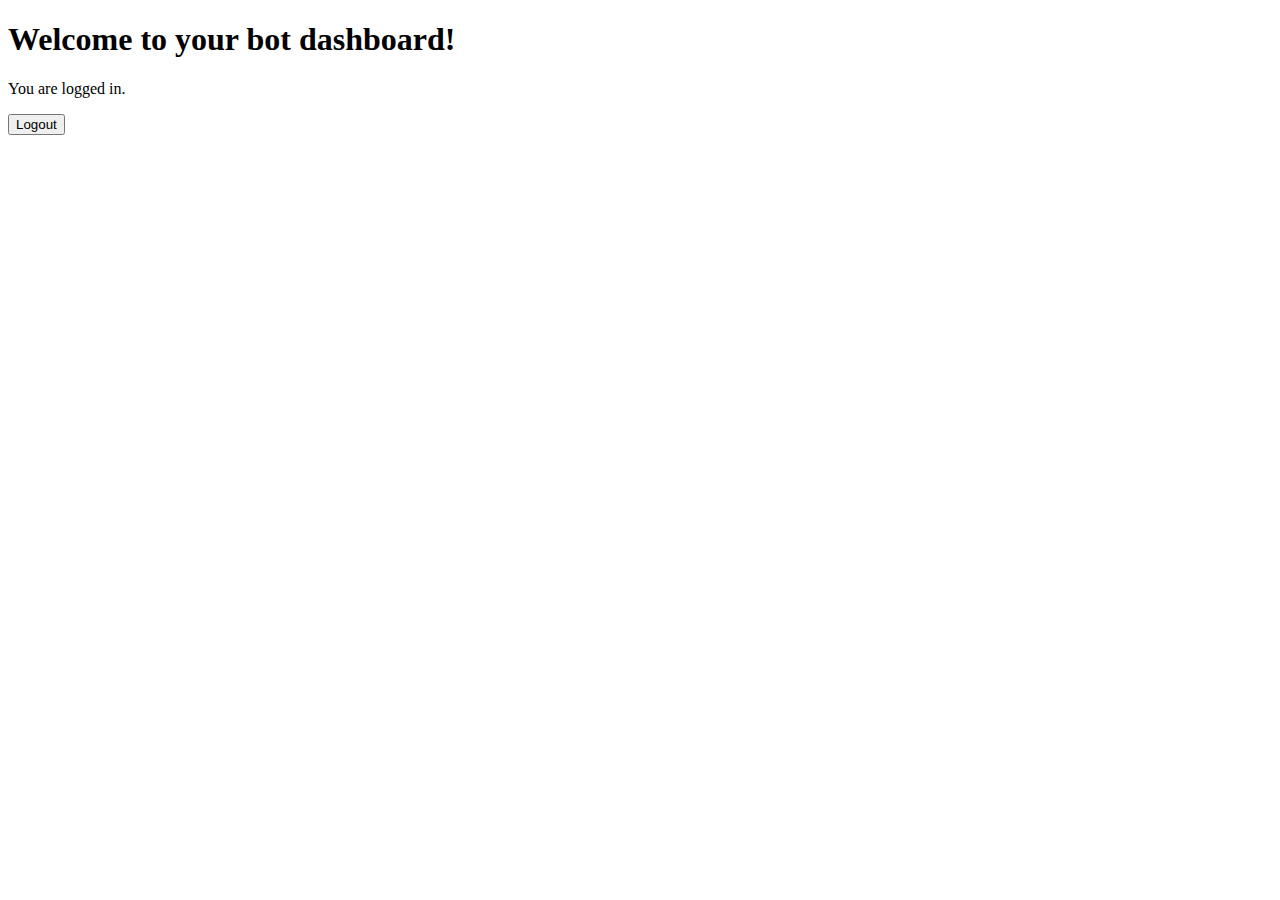
<file: dashboard/public/index.html>
<!DOCTYPE html>
<html>
<head><title>Discord Bot Dashboard</title></head>
<body>
<h1>Welcome to your bot dashboard!</h1>
<p>You are logged in.</p>

<button onclick="logout()">Logout</button>

<script>
async function logout() {
  await fetch('/logout', { method: 'POST' });
  window.location.href = '/login';
}
</script>
</body>
</html>
</file>
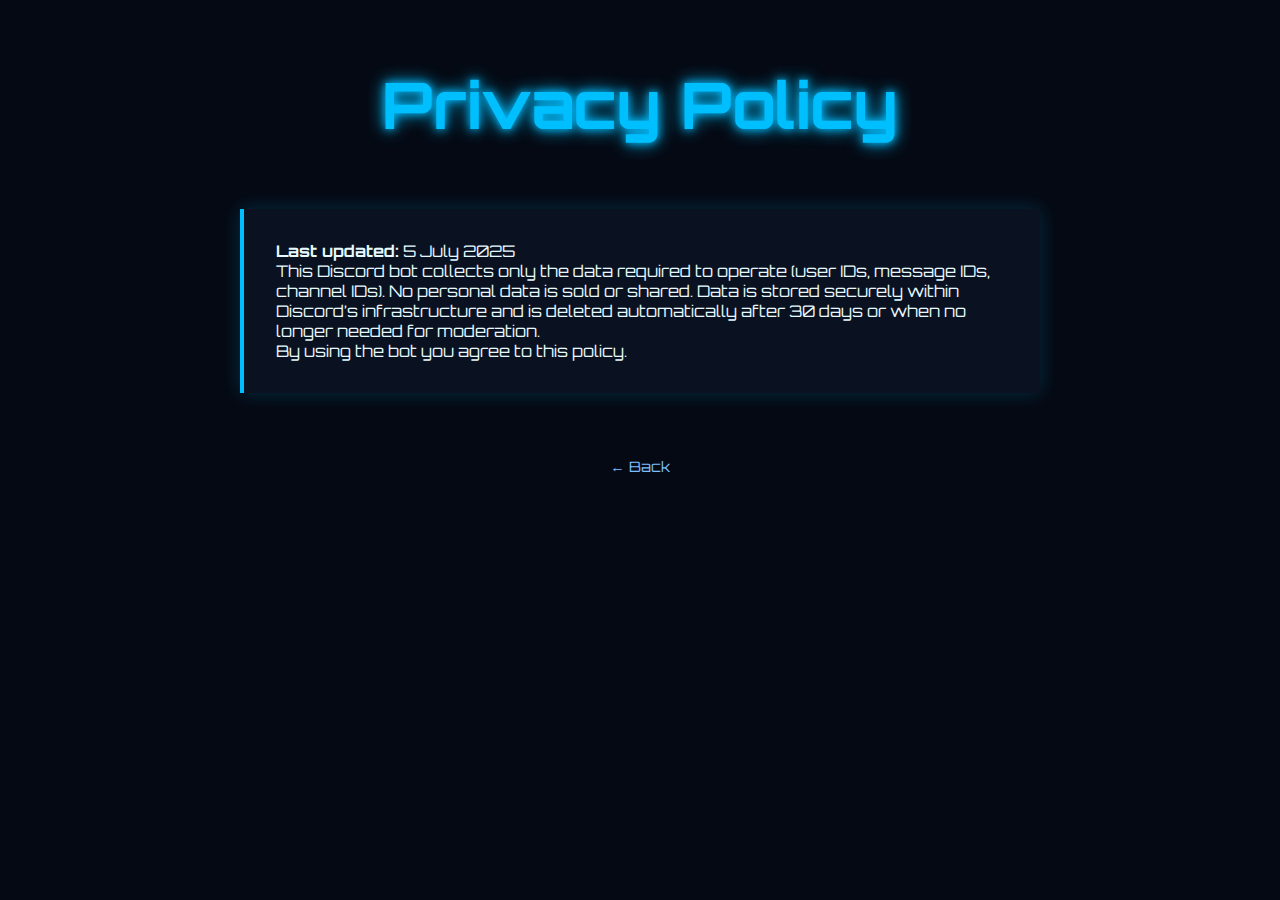
<file: privacy.html>
<!DOCTYPE html><html><head>
<meta charset="UTF-8"><title>Privacy Policy</title>
<link rel="stylesheet" href="styles.css">
</head><body>
<header class="glow"><h1>Privacy Policy</h1></header>
<main class="panel" style="max-width:800px">
<p><strong>Last updated:</strong> 5 July 2025</p>
<p>This Discord bot collects only the data required to operate (user IDs, message IDs, channel IDs).
No personal data is sold or shared. Data is stored securely within Discord’s infrastructure and is
deleted automatically after 30 days or when no longer needed for moderation.</p>
<p>By using the bot you agree to this policy.</p>
</main>
<footer><a href="index.html">← Back</a></footer>
</body></html>
</file>
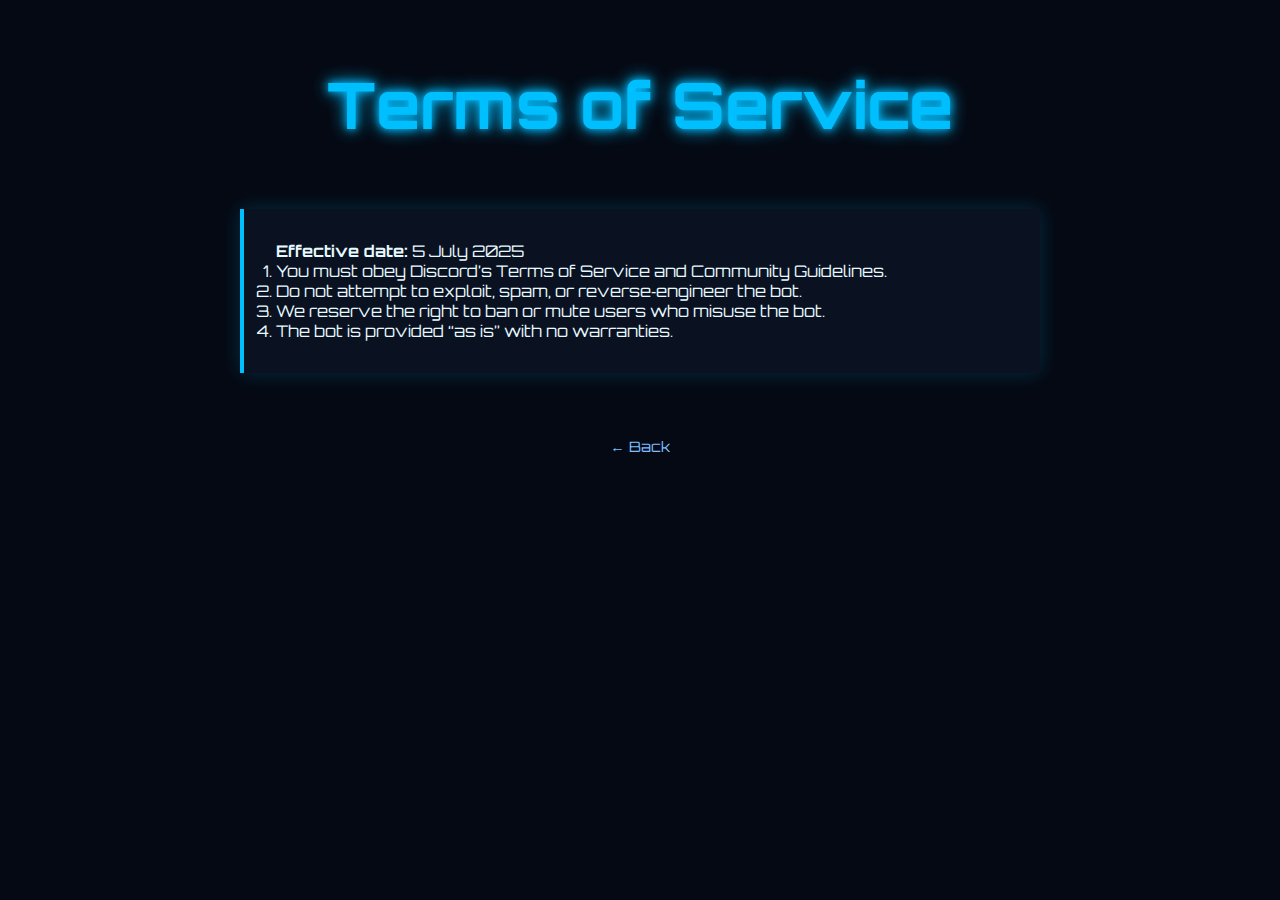
<file: terms.html>
<!DOCTYPE html><html><head>
<meta charset="UTF-8"><title>Terms of Service</title>
<link rel="stylesheet" href="styles.css">
</head><body>
<header class="glow"><h1>Terms of Service</h1></header>
<main class="panel" style="max-width:800px">
<p><strong>Effective date:</strong> 5 July 2025</p>
<ol>
<li>You must obey Discord’s Terms of Service and Community Guidelines.</li>
<li>Do not attempt to exploit, spam, or reverse‑engineer the bot.</li>
<li>We reserve the right to ban or mute users who misuse the bot.</li>
<li>The bot is provided “as is” with no warranties.</li>
</ol>
</main>
<footer><a href="index.html">← Back</a></footer>
</body></html>
</file>
<file: styles.css>
/* cyber‑punk blue neon theme */
@import url('https://fonts.googleapis.com/css2?family=Orbitron:wght@500;700&display=swap');

:root {
  --neon: #00bfff;
  --bg: #050913;
  --panel: #0a1120;
  --scanline: rgba(0,191,255,0.03);
}

*{box-sizing:border-box;margin:0;padding:0}

body{
  font-family: 'Orbitron', sans-serif;
  background: var(--bg);
  color:#e6faff;
  overflow-x:hidden;
}

.scanlines{
  position:fixed;inset:0;
  background: repeating-linear-gradient(
    0deg,
    var(--scanline) 0px,
    var(--scanline) 2px,
    transparent 3px,
    transparent 4px
  );
  pointer-events:none;
  mix-blend-mode:overlay;
  animation: flicker 2s infinite;
}

@keyframes flicker{
  0%,100%{opacity:.97}
  50%{opacity:.9}
}

.glow h1{
  font-size:4rem;
  text-align:center;
  color:var(--neon);
  text-shadow:0 0 8px var(--neon), 0 0 18px var(--neon);
}

header{
  padding:4rem 1rem 2rem;
  text-align:center;
}

header p{
  margin-top:.5rem;
  font-size:1.2rem;
  color:#8dd9ff;
}

#editBtn{
  margin-top:1rem;
  background:none;
  border:2px solid var(--neon);
  color:var(--neon);
  padding:.5rem 1.2rem;
  cursor:pointer;
  transition:.2s;
}
#editBtn:hover{background:var(--neon);color:#000}

.panel{
  background:var(--panel);
  margin:2rem auto;
  max-width:720px;
  padding:2rem;
  border-left:4px solid var(--neon);
  box-shadow:0 0 20px rgba(0,191,255,.2);
}

footer{
  text-align:center;
  padding:2rem 0 3rem;
  font-size:.9rem;
  color:#7dbfff;
}
footer a{color:#7dbfff;text-decoration:none}
footer img{vertical-align:middle;margin-left:.5rem;height:20px}
</file>
